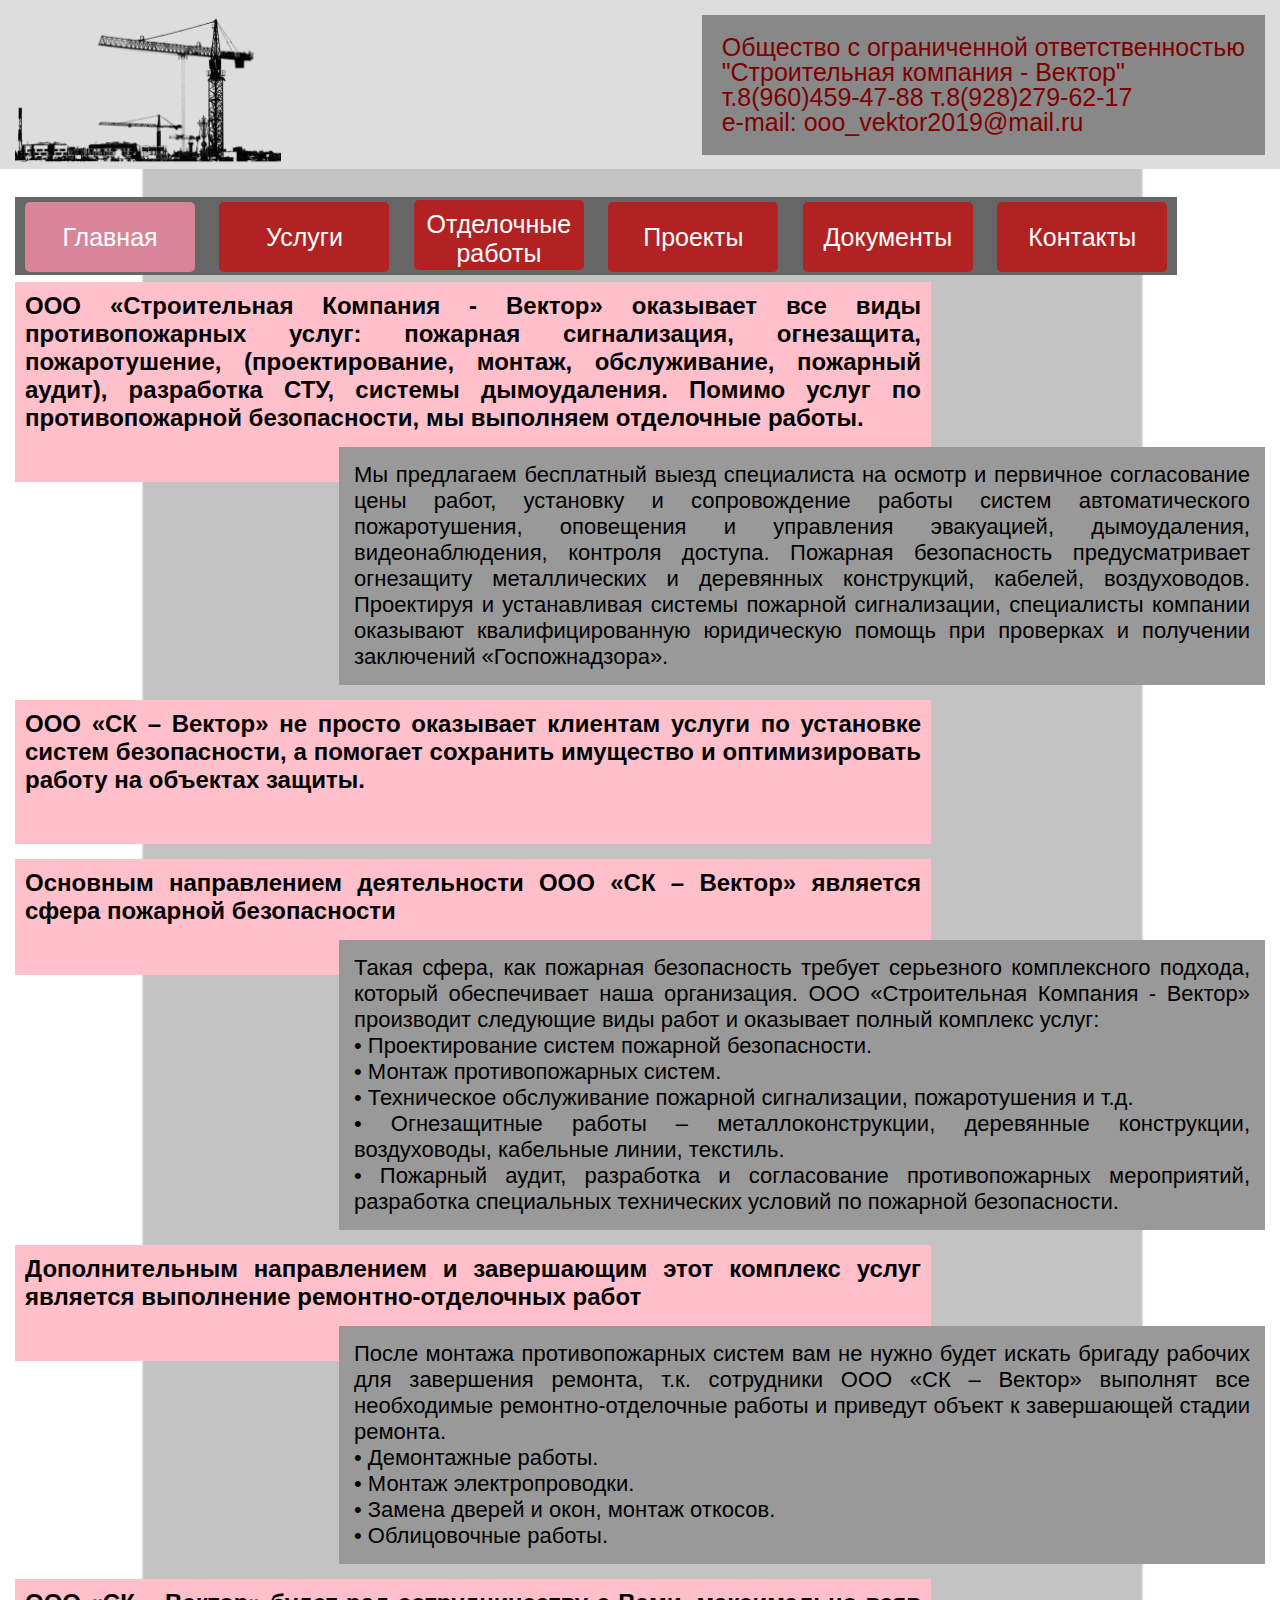
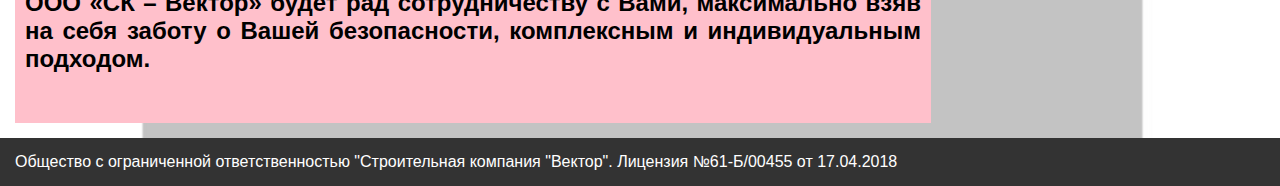
<file: index.html>
<!DOCTYPE html>
<!--
To change this license header, choose License Headers in Project Properties.
To change this template file, choose Tools | Templates
and open the template in the editor.
-->
<html>
    <head>
        <title>ООО СК "Вектор" - Заглавная</title>
        <link href="css/styles.css" rel="stylesheet" type="text/css" />
        <meta charset="UTF-8">
        <meta name="viewport" content="width=device-width, initial-scale=1.0">
    </head>
    <body>
        <header>
            <div>
                <img src="images/logo.png" alt="logo" id="logo">
                
                <ul id="headerinfo">
                    <li>Общество с ограниченной ответственностью</li>
                    <li>"Строительная компания - Вектор"</li>
                    <li>т.8(960)459-47-88 т.8(928)279-62-17</li>
                    <li>e-mail: ooo_vektor2019@mail.ru</li>
                </ul>
            </div>
            <nav>
                <ul>
                    <li id="current"><a href="index.html">Главная</a></li>
                    <li><a href="services.html">Услуги</a></li>
                    <li><a href="finishing.html"><span>Отделочные работы</span></a></li>
                    <li><a href="projects.html">Проекты</a></li>
                    <li><a href="documents.html">Документы</a></li>
                    <li><a href="contacts.html">Контакты</a></li>
                </ul>
            </nav>
        </header>
        <div class="content">
            <h2>
                ООО «Строительная Компания - Вектор» оказывает все виды противопожарных
                услуг: пожарная сигнализация, огнезащита, пожаротушение,
                (проектирование, монтаж, обслуживание, пожарный аудит), разработка СТУ,
                системы дымоудаления. Помимо услуг по противопожарной безопасности,
                мы выполняем отделочные работы.
            </h2>
            <p>
                Мы предлагаем бесплатный выезд специалиста на осмотр и первичное 
                согласование цены работ, установку и сопровождение работы систем 
                автоматического пожаротушения, оповещения и управления эвакуацией, 
                дымоудаления, видеонаблюдения, контроля доступа.  
                Пожарная безопасность предусматривает огнезащиту металлических 
                и деревянных конструкций, кабелей, воздуховодов. Проектируя и 
                устанавливая системы пожарной сигнализации, специалисты компании 
                оказывают квалифицированную юридическую помощь при проверках и 
                получении заключений «Госпожнадзора».
            </p>
            <h2>
                ООО «СК – Вектор» не просто оказывает клиентам услуги по установке 
                систем безопасности, а помогает сохранить имущество и оптимизировать 
                работу на объектах защиты.
            </h2>
            <h2>
                Основным направлением деятельности ООО «СК – Вектор» является сфера пожарной безопасности
            </h2>
            <p>
                Такая сфера, как пожарная безопасность требует серьезного
                комплексного подхода, который обеспечивает наша организация.
                ООО «Строительная Компания - Вектор» производит следующие
                виды работ и оказывает полный комплекс услуг:<br>
                •	Проектирование систем пожарной безопасности.<br>
                •	Монтаж противопожарных систем.<br>
                •	Техническое обслуживание пожарной сигнализации,
                пожаротушения и т.д.<br>
                •	Огнезащитные работы – металлоконструкции, деревянные
                конструкции, воздуховоды, кабельные линии, текстиль.<br>
                •	Пожарный аудит, разработка и согласование противопожарных
                мероприятий, разработка специальных технических условий по
                пожарной безопасности.<br>
            </p>
            <h2>
                Дополнительным направлением и завершающим этот комплекс услуг
                является выполнение ремонтно-отделочных работ 
            </h2>
            <p>
                После монтажа противопожарных систем вам не нужно будет искать
                бригаду рабочих для завершения ремонта, т.к. сотрудники
                ООО «СК – Вектор» выполнят все необходимые ремонтно-отделочные
                работы и приведут объект к завершающей стадии ремонта.<br> 
                •	Демонтажные работы.<br>
                •	Монтаж электропроводки.<br>
                •	Замена дверей и окон, монтаж откосов.<br>
                •	Облицовочные работы.<br>
            </p>
            <h2>
                ООО «СК – Вектор» будет рад сотрудничеству с Вами, максимально
                взяв на себя заботу о Вашей безопасности, комплексным и индивидуальным подходом.
            </h2>
        </div>
        <footer>
            Общество с ограниченной ответственностью "Строительная компания "Вектор". Лицензия №61-Б/00455 от 17.04.2018
        </footer>
    </body>
</html>
</file>
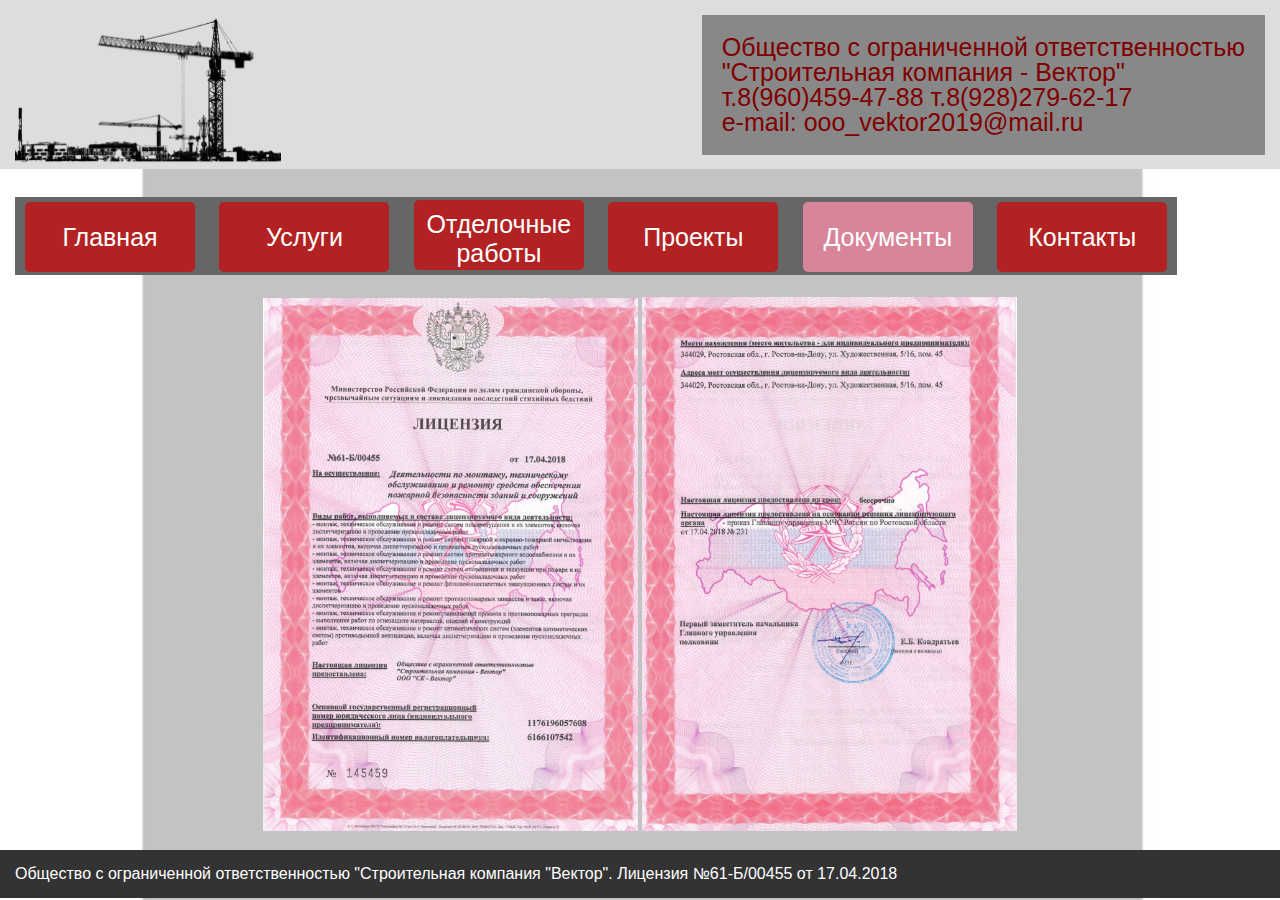
<file: documents.html>
<!DOCTYPE html>
<!--
To change this license header, choose License Headers in Project Properties.
To change this template file, choose Tools | Templates
and open the template in the editor.
-->
<html>
    <head>
        <title>ООО СК "Вектор" - Документы</title>
        <link href="css/styles.css" rel="stylesheet" type="text/css" />
        <meta charset="UTF-8">
        <meta name="viewport" content="width=device-width, initial-scale=1.0">
    </head>
    <body>
        <header>
            <div>
                <img src="images/logo.png" alt="logo" id="logo">
                
                <ul id="headerinfo">
                    <li>Общество с ограниченной ответственностью</li>
                    <li>"Строительная компания - Вектор"</li>
                    <li>т.8(960)459-47-88 т.8(928)279-62-17</li>
                    <li>e-mail: ooo_vektor2019@mail.ru</li>
                </ul>
            </div>
            <nav>
                <ul>
                    <li><a href="index.html">Главная</a></li>
                    <li><a href="services.html">Услуги</a></li>
                    <li><a href="finishing.html"><span>Отделочные работы</span></a></li>
                    <li><a href="projects.html">Проекты</a></li>
                    <li id="current"><a href="documents.html">Документы</a></li>
                    <li><a href="contacts.html">Контакты</a></li>
                </ul>
            </nav>
        </header>
        
        <div class="licenses">
            <img src="images/License1.jpg" alt="Лицензия лицевая сторона" class="license">
            <img src="images/License2.jpg" alt="Лицензия обратная сторона" class="license">
        </div>
        
        <footer>
            Общество с ограниченной ответственностью "Строительная компания "Вектор". Лицензия №61-Б/00455 от 17.04.2018
        </footer>
    </body>
</html>
</file>
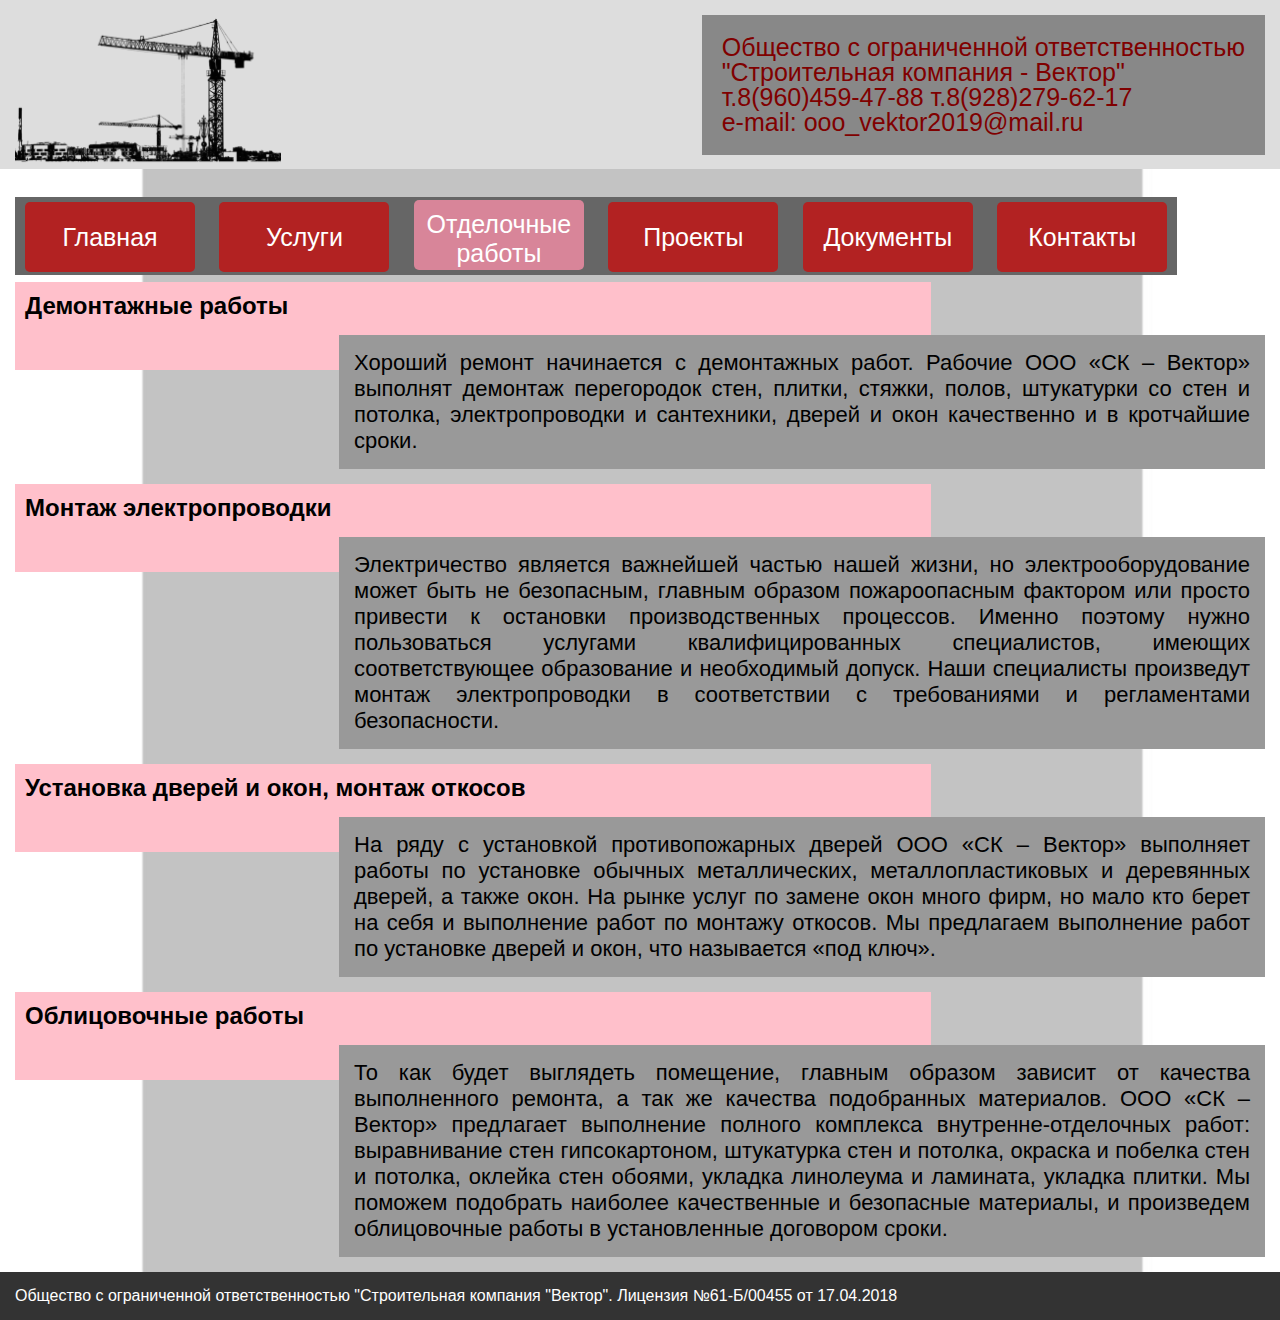
<file: finishing.html>
<!DOCTYPE html>
<!--
To change this license header, choose License Headers in Project Properties.
To change this template file, choose Tools | Templates
and open the template in the editor.
-->
<html>
    <head>
        <title>ООО СК "Вектор" - Отделочные работы</title>
        <link href="css/styles.css" rel="stylesheet" type="text/css" />
        <meta charset="UTF-8">
        <meta name="viewport" content="width=device-width, initial-scale=1.0">
    </head>
    <body>
        <header>
            <div>
                <img src="images/logo.png" alt="logo" id="logo">
                
                <ul id="headerinfo">
                    <li>Общество с ограниченной ответственностью</li>
                    <li>"Строительная компания - Вектор"</li>
                    <li>т.8(960)459-47-88 т.8(928)279-62-17</li>
                    <li>e-mail: ooo_vektor2019@mail.ru</li>
                </ul>
            </div>
            <nav>
                <ul>
                    <li><a href="index.html">Главная</a></li>
                    <li><a href="services.html">Услуги</a></li>
                    <li id="current"><a href="finishing.html"><span>Отделочные работы</span></a></li>
                    <li><a href="projects.html">Проекты</a></li>
                    <li><a href="documents.html">Документы</a></li>
                    <li><a href="contacts.html">Контакты</a></li>
                </ul>
            </nav>
        </header>
        
        <div class="content">
            <h2>
                Демонтажные работы
            </h2>
            <p>
                Хороший ремонт начинается с демонтажных работ. Рабочие ООО «СК – Вектор» выполнят демонтаж перегородок стен, плитки, стяжки, полов, штукатурки со стен и потолка, электропроводки и сантехники, дверей и окон качественно и в кротчайшие сроки.
            </p>
            <h2>
                Монтаж электропроводки
            </h2>
            <p>
                Электричество является важнейшей частью нашей жизни, но электрооборудование может быть не безопасным, главным образом пожароопасным фактором или просто привести к остановки производственных процессов. Именно поэтому нужно пользоваться услугами квалифицированных специалистов, имеющих соответствующее образование и необходимый допуск. Наши специалисты произведут монтаж электропроводки в соответствии с требованиями и регламентами безопасности.
            </p>
            <h2>
                Установка дверей и окон, монтаж откосов
            </h2>
            <p>
                На ряду с установкой противопожарных дверей ООО «СК – Вектор» выполняет работы по установке обычных металлических, металлопластиковых и деревянных дверей, а также окон. На рынке услуг по замене окон много фирм, но мало кто берет на себя и выполнение работ по монтажу откосов. Мы предлагаем выполнение работ по установке дверей и окон, что называется «под ключ».
            </p>
            <h2>
                Облицовочные работы
            </h2>
            <p>
                То как будет выглядеть помещение, главным образом зависит от качества выполненного ремонта, а так же качества подобранных материалов. ООО «СК – Вектор» предлагает выполнение полного комплекса внутренне-отделочных работ: выравнивание стен гипсокартоном, штукатурка стен и потолка, окраска и побелка стен и потолка, оклейка стен обоями, укладка линолеума и ламината, укладка плитки. Мы поможем подобрать наиболее качественные и безопасные материалы, и произведем облицовочные работы в установленные договором сроки.
            </p>
        </div>
        
        <footer>
            Общество с ограниченной ответственностью "Строительная компания "Вектор". Лицензия №61-Б/00455 от 17.04.2018
        </footer>
    </body>
</html>
</file>
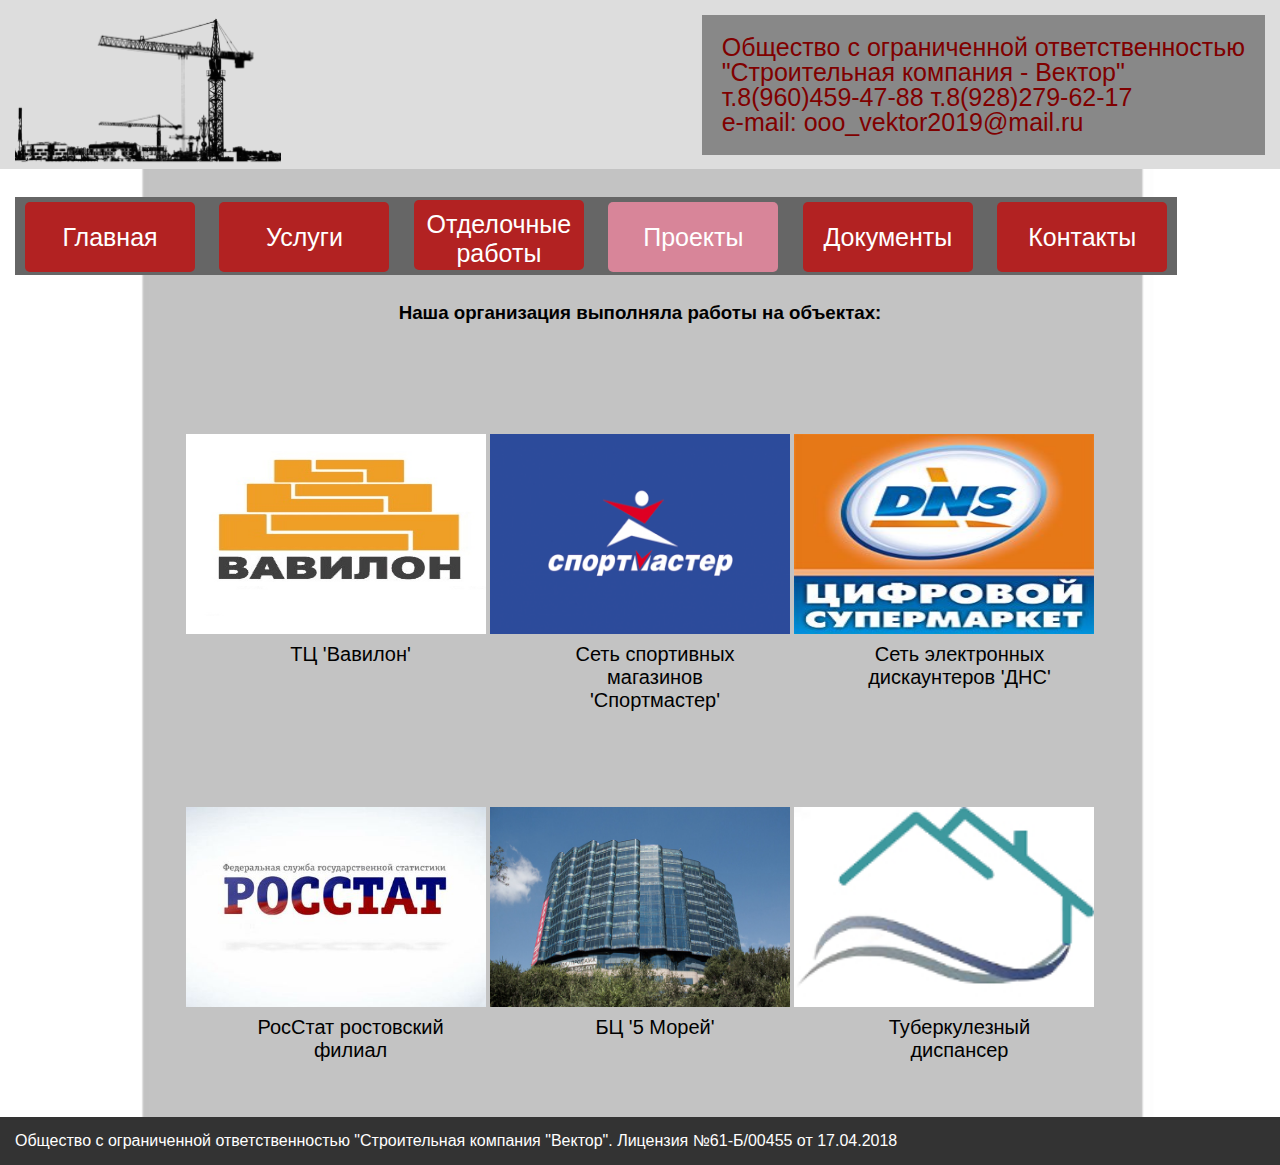
<file: projects.html>
<!DOCTYPE html>
<!--
To change this license header, choose License Headers in Project Properties.
To change this template file, choose Tools | Templates
and open the template in the editor.
-->
<html>
    <head>
        <title>ООО СК "Вектор" - Проекты</title>
        <link href="css/styles.css" rel="stylesheet" type="text/css" />
        <meta charset="UTF-8">
        <meta name="viewport" content="width=device-width, initial-scale=1.0">
    </head>
    <body>
        <header>
            <div>
                <img src="images/logo.png" alt="logo" id="logo">
                
                <ul id="headerinfo">
                    <li>Общество с ограниченной ответственностью</li>
                    <li>"Строительная компания - Вектор"</li>
                    <li>т.8(960)459-47-88 т.8(928)279-62-17</li>
                    <li>e-mail: ooo_vektor2019@mail.ru</li>
                </ul>
            </div>
            <nav>
                <ul>
                    <li><a href="index.html">Главная</a></li>
                    <li><a href="services.html">Услуги</a></li>
                    <li><a href="finishing.html"><span>Отделочные работы</span></a></li>
                    <li id="current"><a href="projects.html">Проекты</a></li>
                    <li><a href="documents.html">Документы</a></li>
                    <li><a href="contacts.html">Контакты</a></li>
                </ul>
            </nav>
        </header>
        
        <div class="content">
            <h3>
                Наша организация выполняла работы на объектах:
            </h3>
            <div class="projects">
                <div class="img-with-text">
                    <img src="images/Babylon.jpg" alt="ТЦ 'Вавилон'" height=200 width=300 class="project">
                    <p class="text-under-img">ТЦ 'Вавилон'</p>
                </div>
                <div class="img-with-text">
                    <img src="images/Sportmaster.png" alt="Спортмастер" height=200 width=300 class="project">
                    <p class="text-under-img">Сеть спортивных магазинов 'Спортмастер'</p>
                </div>
                <div class="img-with-text">
                    <img src="images/DNS.jpg" alt="ДНС" height=200 width=300 class="project">
                    <p class="text-under-img">Сеть электронных дискаунтеров 'ДНС'</p>
                </div> 
            </div>
            <div class="projects">
                <div class="img-with-text">
                    <img src="images/RosStat.jpg" alt="РосСтат Ростовский филиал" height=200 width=300 class="project">
                    <p class="text-under-img">РосСтат ростовский филиал</p>
                </div>
                <div class="img-with-text">
                    <img src="images/BC_5Seas.jpg" alt="БЦ '5 Морей'" height=200 width=300 class="project">
                    <p class="text-under-img">БЦ '5 Морей'</p>
                </div>
                <div class="img-with-text">
                    <img src="images/TubDisp.png" alt="Туберкулезный диспансер" height=200 width=300 class="project">
                    <p class="text-under-img">Туберкулезный диспансер</p>
                </div>
            </div>
        </div>
        
        <footer>
            Общество с ограниченной ответственностью "Строительная компания "Вектор". Лицензия №61-Б/00455 от 17.04.2018
        </footer>
    </body>
</html>
</file>
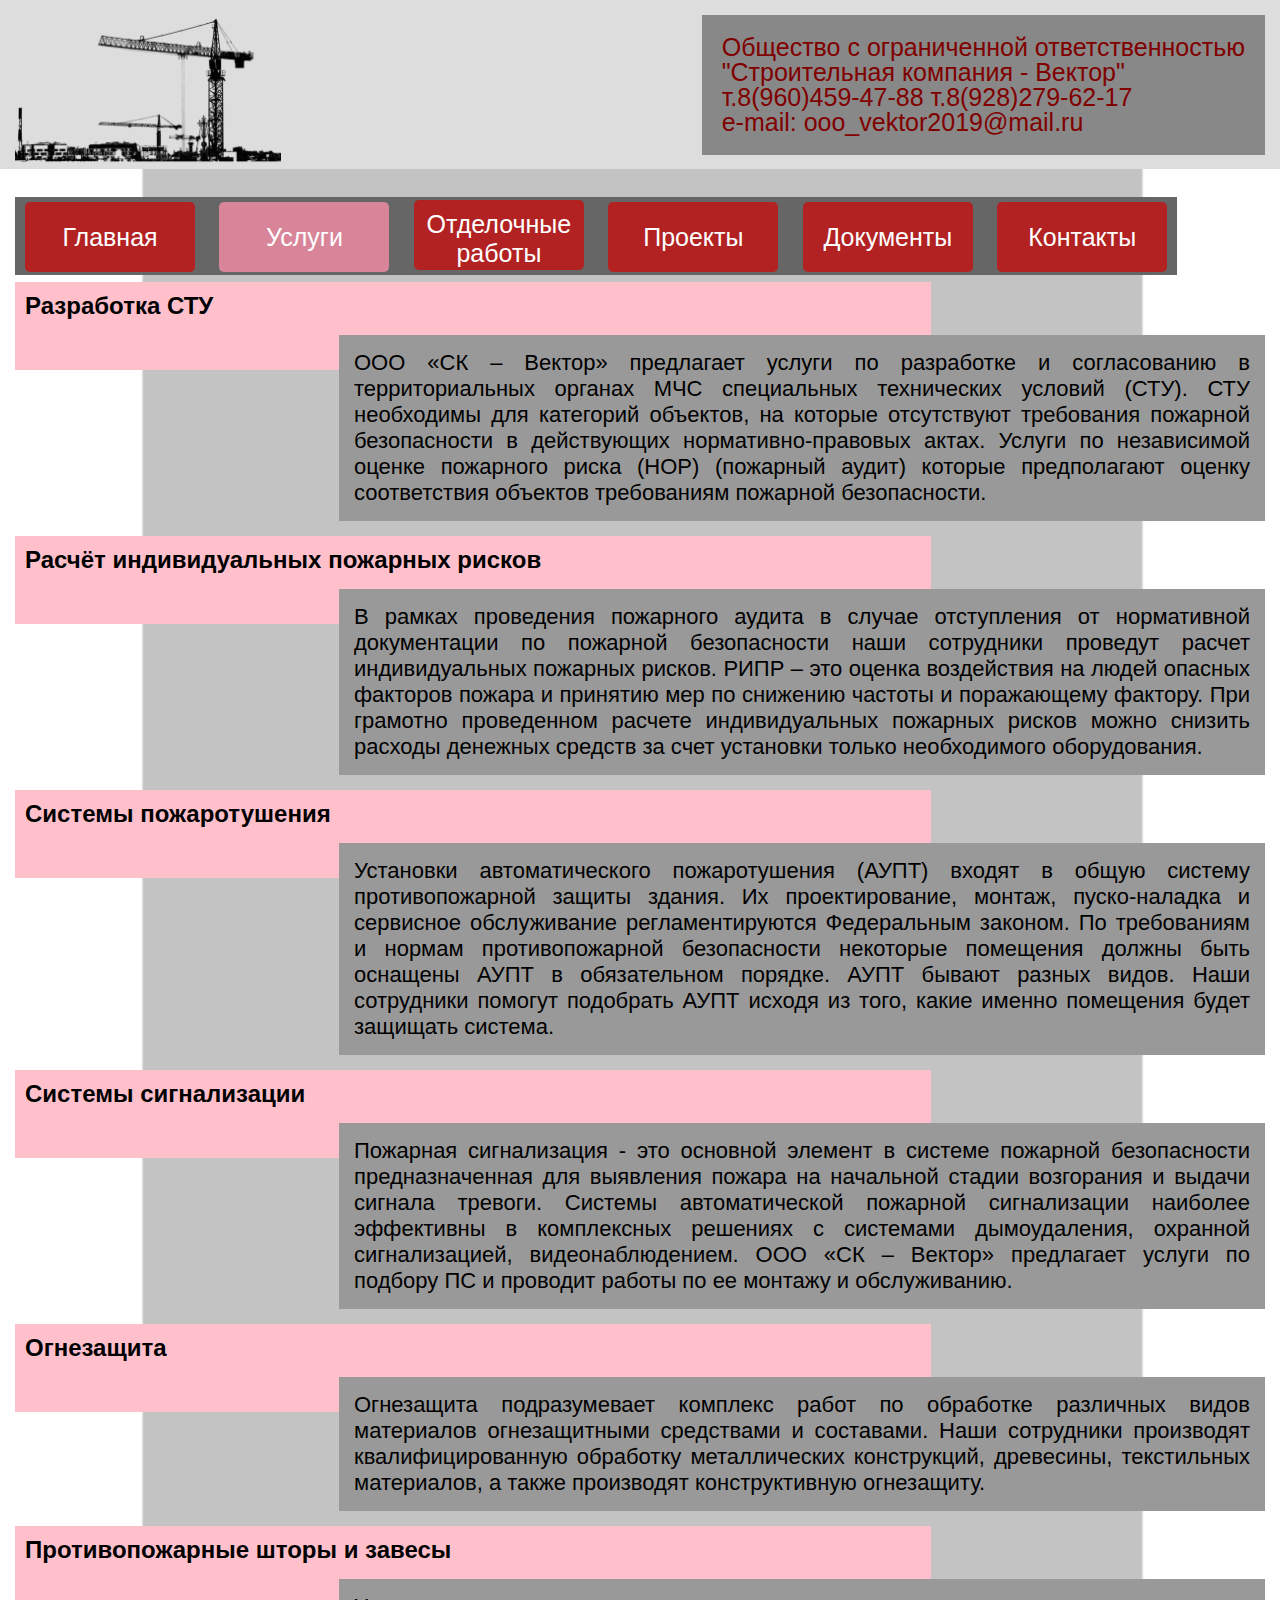
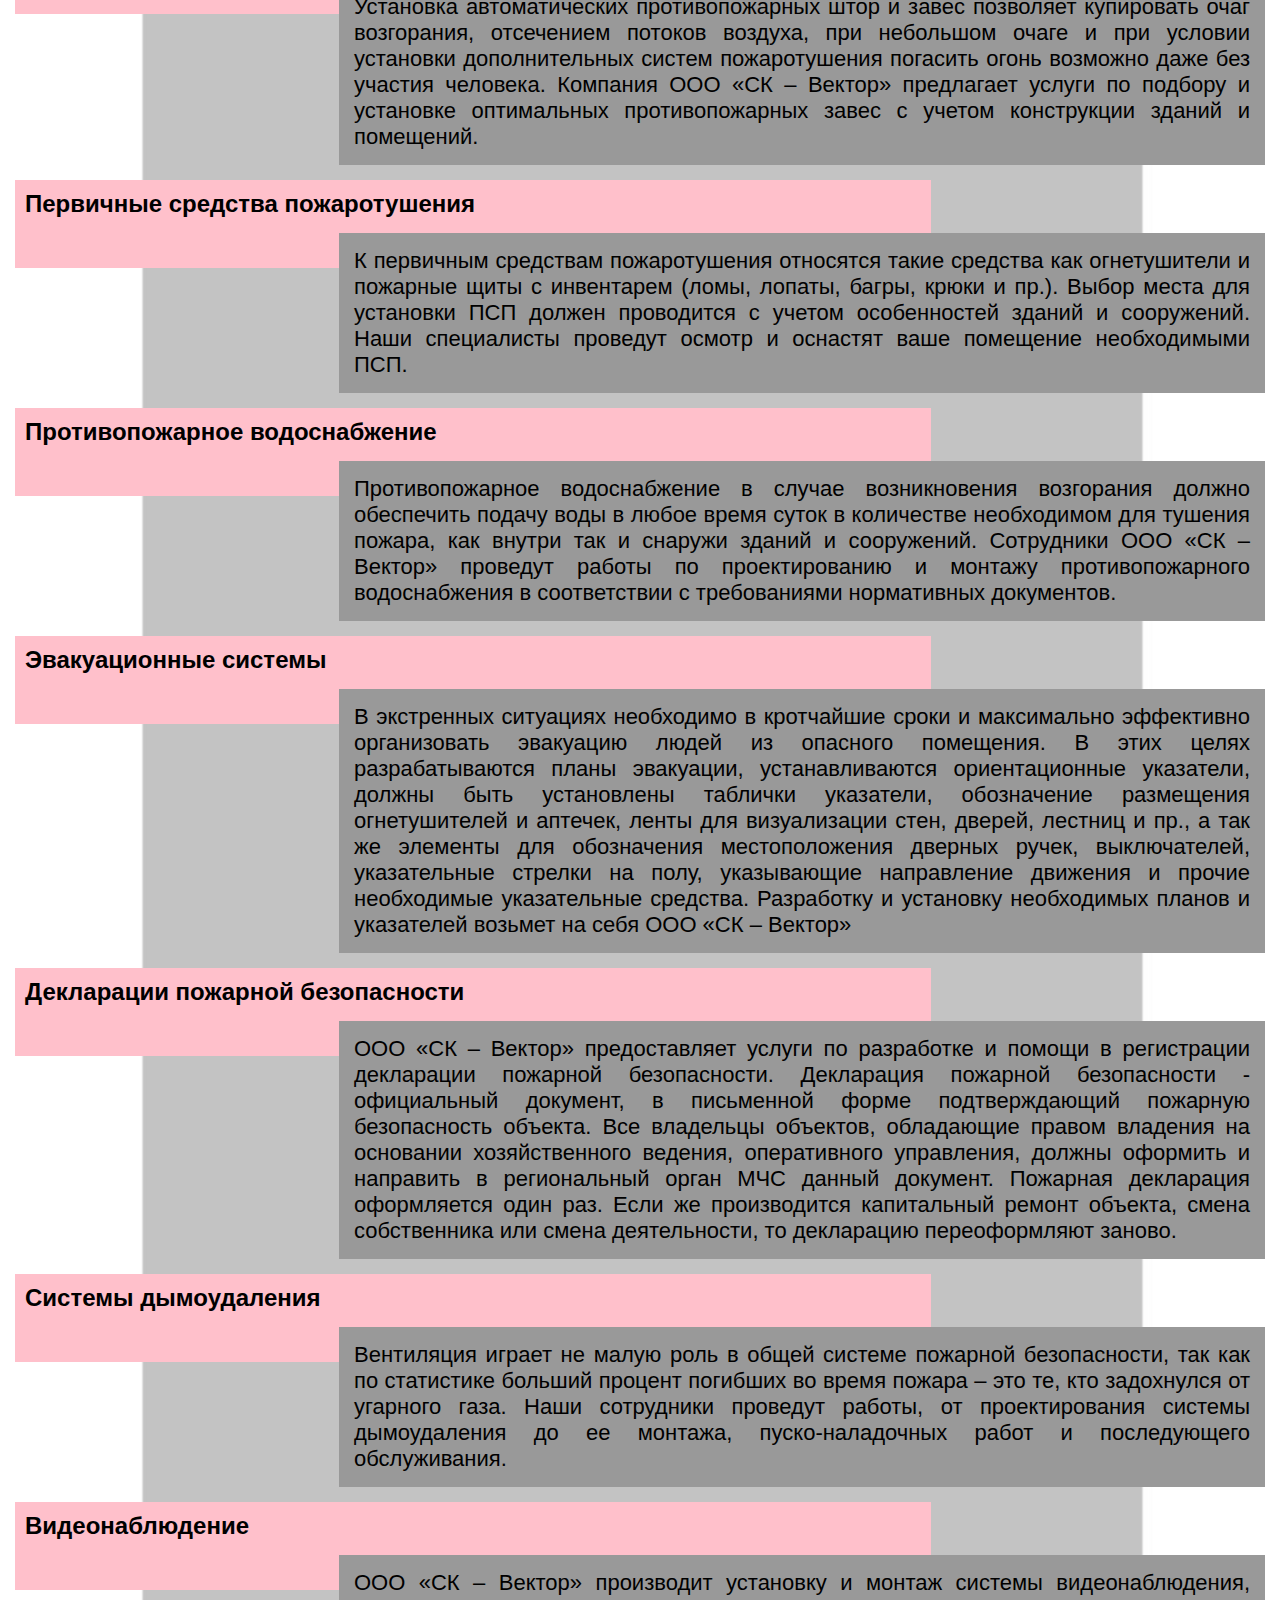
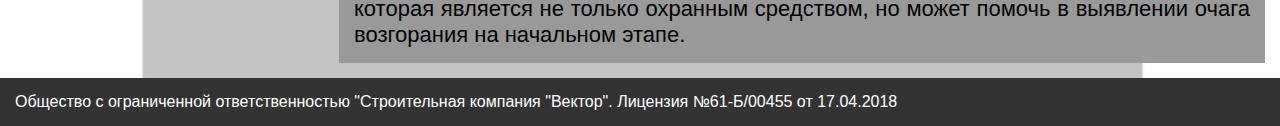
<file: services.html>
<!DOCTYPE html>
<!--
To change this license header, choose License Headers in Project Properties.
To change this template file, choose Tools | Templates
and open the template in the editor.
-->
<html>
    <head>
        <title>ООО СК "Вектор" - Услуги</title>
        <link href="css/styles.css" rel="stylesheet" type="text/css" />
        <meta charset="UTF-8">
        <meta name="viewport" content="width=device-width, initial-scale=1.0">
    </head>
    <body>
        <header>
            <div>
                <img src="images/logo.png" alt="logo" id="logo">
                
                <ul id="headerinfo">
                    <li>Общество с ограниченной ответственностью</li>
                    <li>"Строительная компания - Вектор"</li>
                    <li>т.8(960)459-47-88 т.8(928)279-62-17</li>
                    <li>e-mail: ooo_vektor2019@mail.ru</li>
                </ul>
            </div>
            <nav>
                <ul>
                    <li><a href="index.html">Главная</a></li>
                    <li  id="current"><a href="services.html">Услуги</a></li>
                    <li><a href="finishing.html"><span>Отделочные работы</span></a></li>
                    <li><a href="projects.html">Проекты</a></li>
                    <li><a href="documents.html">Документы</a></li>
                    <li><a href="contacts.html">Контакты</a></li>
                </ul>
            </nav>
        </header>
        
        <div class="content">
            <h2>
                Разработка СТУ
            </h2>
            <p>
                ООО «СК – Вектор» предлагает услуги по разработке и согласованию 
                в территориальных органах МЧС специальных технических условий (СТУ). 
                СТУ необходимы для категорий объектов, на которые отсутствуют 
                требования пожарной безопасности в действующих нормативно-правовых актах. 
                Услуги по независимой оценке пожарного риска (НОР) (пожарный аудит) 
                которые предполагают оценку соответствия объектов требованиям пожарной безопасности.
            </p>
            <h2>
                Расчёт индивидуальных пожарных рисков
            </h2>
            <p>
                В рамках проведения пожарного аудита в случае отступления от 
                нормативной документации по пожарной безопасности наши сотрудники 
                проведут расчет индивидуальных пожарных рисков. РИПР – это оценка 
                воздействия на людей опасных факторов пожара и принятию мер по 
                снижению частоты и поражающему фактору. При грамотно проведенном 
                расчете индивидуальных пожарных рисков можно снизить расходы 
                денежных средств за счет установки только необходимого оборудования. 
            </p>
            <h2>
                Системы пожаротушения
            </h2>
            <p>
                Установки автоматического пожаротушения (АУПТ) входят в общую 
                систему противопожарной защиты здания. Их проектирование, монтаж, 
                пуско-наладка и сервисное обслуживание регламентируются 
                Федеральным законом. По требованиям и нормам противопожарной 
                безопасности некоторые помещения должны быть оснащены АУПТ 
                в обязательном порядке. АУПТ бывают разных видов. Наши сотрудники 
                помогут подобрать АУПТ исходя из того, какие именно помещения будет защищать система.
            </p>
            <h2>
                Системы сигнализации
            </h2>
            <p>
                Пожарная сигнализация - это основной элемент в системе пожарной 
                безопасности предназначенная для выявления пожара на начальной 
                стадии возгорания и выдачи сигнала тревоги. Системы автоматической 
                пожарной сигнализации наиболее эффективны в комплексных решениях 
                с системами дымоудаления, охранной сигнализацией, видеонаблюдением.  
                ООО «СК – Вектор» предлагает услуги по подбору ПС и проводит 
                работы по ее монтажу и обслуживанию.
            </p>
            <h2>
                Огнезащита
            </h2>
            <p>
                Огнезащита подразумевает комплекс работ по обработке различных 
                видов материалов огнезащитными средствами и составами. Наши 
                сотрудники производят квалифицированную обработку металлических 
                конструкций, древесины, текстильных материалов, а также 
                производят конструктивную огнезащиту. 
            </p>
            <h2>
                Противопожарные шторы и завесы
            </h2>
            <p>
                Установка автоматических противопожарных штор и завес позволяет 
                купировать очаг возгорания, отсечением потоков воздуха, при 
                небольшом очаге и при условии установки дополнительных систем 
                пожаротушения погасить огонь возможно даже без участия человека.  
                Компания ООО «СК – Вектор» предлагает услуги по подбору и установке 
                оптимальных противопожарных завес с учетом конструкции зданий и помещений.  
            </p>
            <h2>
                Первичные средства пожаротушения
            </h2>
            <p>
                К первичным средствам пожаротушения относятся такие средства как 
                огнетушители и пожарные щиты с инвентарем (ломы, лопаты, багры, крюки и пр.). 
                Выбор места для установки ПСП должен проводится с учетом 
                особенностей зданий и сооружений. Наши специалисты проведут осмотр 
                и оснастят ваше помещение необходимыми ПСП.
            </p>
            <h2>
                Противопожарное водоснабжение
            </h2>
            <p>
                Противопожарное водоснабжение в случае возникновения возгорания 
                должно обеспечить подачу воды в любое время суток в количестве 
                необходимом для тушения пожара, как внутри так и снаружи зданий 
                и сооружений. Сотрудники ООО «СК – Вектор» проведут работы по 
                проектированию и монтажу противопожарного водоснабжения 
                в соответствии с требованиями нормативных документов.
            </p>
            <h2>
                Эвакуационные системы
            </h2>
            <p>
                В экстренных ситуациях необходимо в кротчайшие сроки и максимально эффективно организовать эвакуацию людей из опасного помещения. В этих целях разрабатываются планы эвакуации, устанавливаются ориентационные указатели, должны быть установлены таблички указатели, обозначение размещения огнетушителей и аптечек, ленты для визуализации стен, дверей, лестниц и пр., а так же элементы для обозначения местоположения дверных ручек, выключателей, указательные стрелки на полу, указывающие направление движения и прочие необходимые указательные средства. Разработку и установку необходимых планов и указателей возьмет на себя ООО «СК – Вектор» 
            </p>
            <h2>
                Декларации пожарной безопасности
            </h2>
            <p>
                ООО «СК – Вектор» предоставляет услуги по разработке и помощи в регистрации декларации пожарной безопасности. Декларация пожарной безопасности - официальный документ, в письменной форме подтверждающий пожарную безопасность объекта. Все владельцы объектов, обладающие правом владения на основании хозяйственного ведения, оперативного управления, должны оформить и направить в региональный орган МЧС данный документ. Пожарная декларация оформляется один раз. Если же производится капитальный ремонт объекта, смена собственника или смена деятельности, то декларацию переоформляют заново.
            </p>
            <h2>
                Системы дымоудаления
            </h2>
            <p>
                Вентиляция играет не малую роль в общей системе пожарной безопасности, так как по статистике больший процент погибших во время пожара – это те, кто задохнулся от угарного газа. Наши сотрудники проведут работы, от проектирования системы дымоудаления до ее монтажа, пуско-наладочных работ и последующего обслуживания.
            </p>
            <h2>
                Видеонаблюдение
            </h2>
            <p>
                ООО «СК – Вектор» производит установку и монтаж системы видеонаблюдения, которая является не только охранным средством, но может помочь в выявлении очага возгорания на начальном этапе.
            </p>
        </div>
        
        <footer>
            Общество с ограниченной ответственностью "Строительная компания "Вектор". Лицензия №61-Б/00455 от 17.04.2018
        </footer>
    </body>
</html>
</file>
<file: css/styles.css>
/*
To change this license header, choose License Headers in Project Properties.
To change this template file, choose Tools | Templates
and open the template in the editor.
*/
/* 
    Created on : 23 нояб. 2019 г., 11:34:30
    Author     : Default
*/
body{
    background-image:url(../images/background.jpg);
    font-family:arial;
    margin:0;
    background-position: center;
    background-repeat: repeat-y;
    background-size: 100%;
    width:100%;
}
header{
    background:#dddddd;
    color:white;
    padding: 15px 15px 0px 15px;
}
header h1{
    margin:0;
    display: inline;
}
nav{
    margin-top:10px;
    float: left;
}
nav ul{
    background: #666;
    margin:0;
    display: inline;
    padding:35px 0px 26px 0px;
}
nav ul li{
    background:firebrick;
    color:white;
    display:inline-block;
    list-style-type:none;
    padding: 10px;
    margin: 10px;
    border-radius: 5px;
    width:150px;
    height:50px;
    line-height: 50px;
    text-align: center;
}
nav ul li a{
    font-size: 25px;
    color:white;
    text-decoration:none;
}
.row{
    clear:both;
}
.col{
    background:#999;
    border-radius:5px;
    float:left;
    padding:.5%;
    margin:.5%;
    width:31%;
}
footer{
    clear:both;
}
#headerinfo{
    float:right;
    display:inline-block;
    list-style-type:none;
    background:#888;
    line-height: 25px;
    color:maroon;
    font-size:25px;
    padding: 20px;
    margin-top: 0px;
}
#logo{
    height: 150px;
}
h2{
    background:pink;
    margin:0px 0px 15px 15px;
    padding:10px 10px 50px 10px;
    clear:both;
    float:left;
    width:70%;
    text-align:justify;
}
h3{
    margin:50px;
    padding:20px;
    clear:both;
    text-align:center;
}
p{
    background:#999;
    margin:-50px 15px 15px 15px;
    padding:15px;
    float:right;
    width:70%;
    text-align:justify;
    font-size:22px;
}
footer{
    background: #333;
    margin:0px;
    padding:15px;
    color:white;
}
.licenses{
    margin:15px;
    float:left;
    text-align: center;
}
.license{
    display:inline-block;
    margin-left:auto;
    margin-right:auto;
    width:30%;
}
.img-with-text{
    display:inline-block;
    text-align:center;
    width:300px;
}
.img-with-text img{
    display:inline-block;
    margin:40px auto;
}
.text-under-img{
    display:inline-block;
    background: none;
    font-size:20px;
    text-align: center;
}
.projects{
    margin:25px;
    text-align: center;
    align-content: center;
}
.project{
    display:inline-block;
    margin-left:auto;
    margin-right:auto;
}
#current{
    background:#d88599;
}
#map{
    text-align: center;
    padding-bottom:20px;
}
span{
    display:inline-block;
    vertical-align: middle;
    line-height: normal
}
</file>
